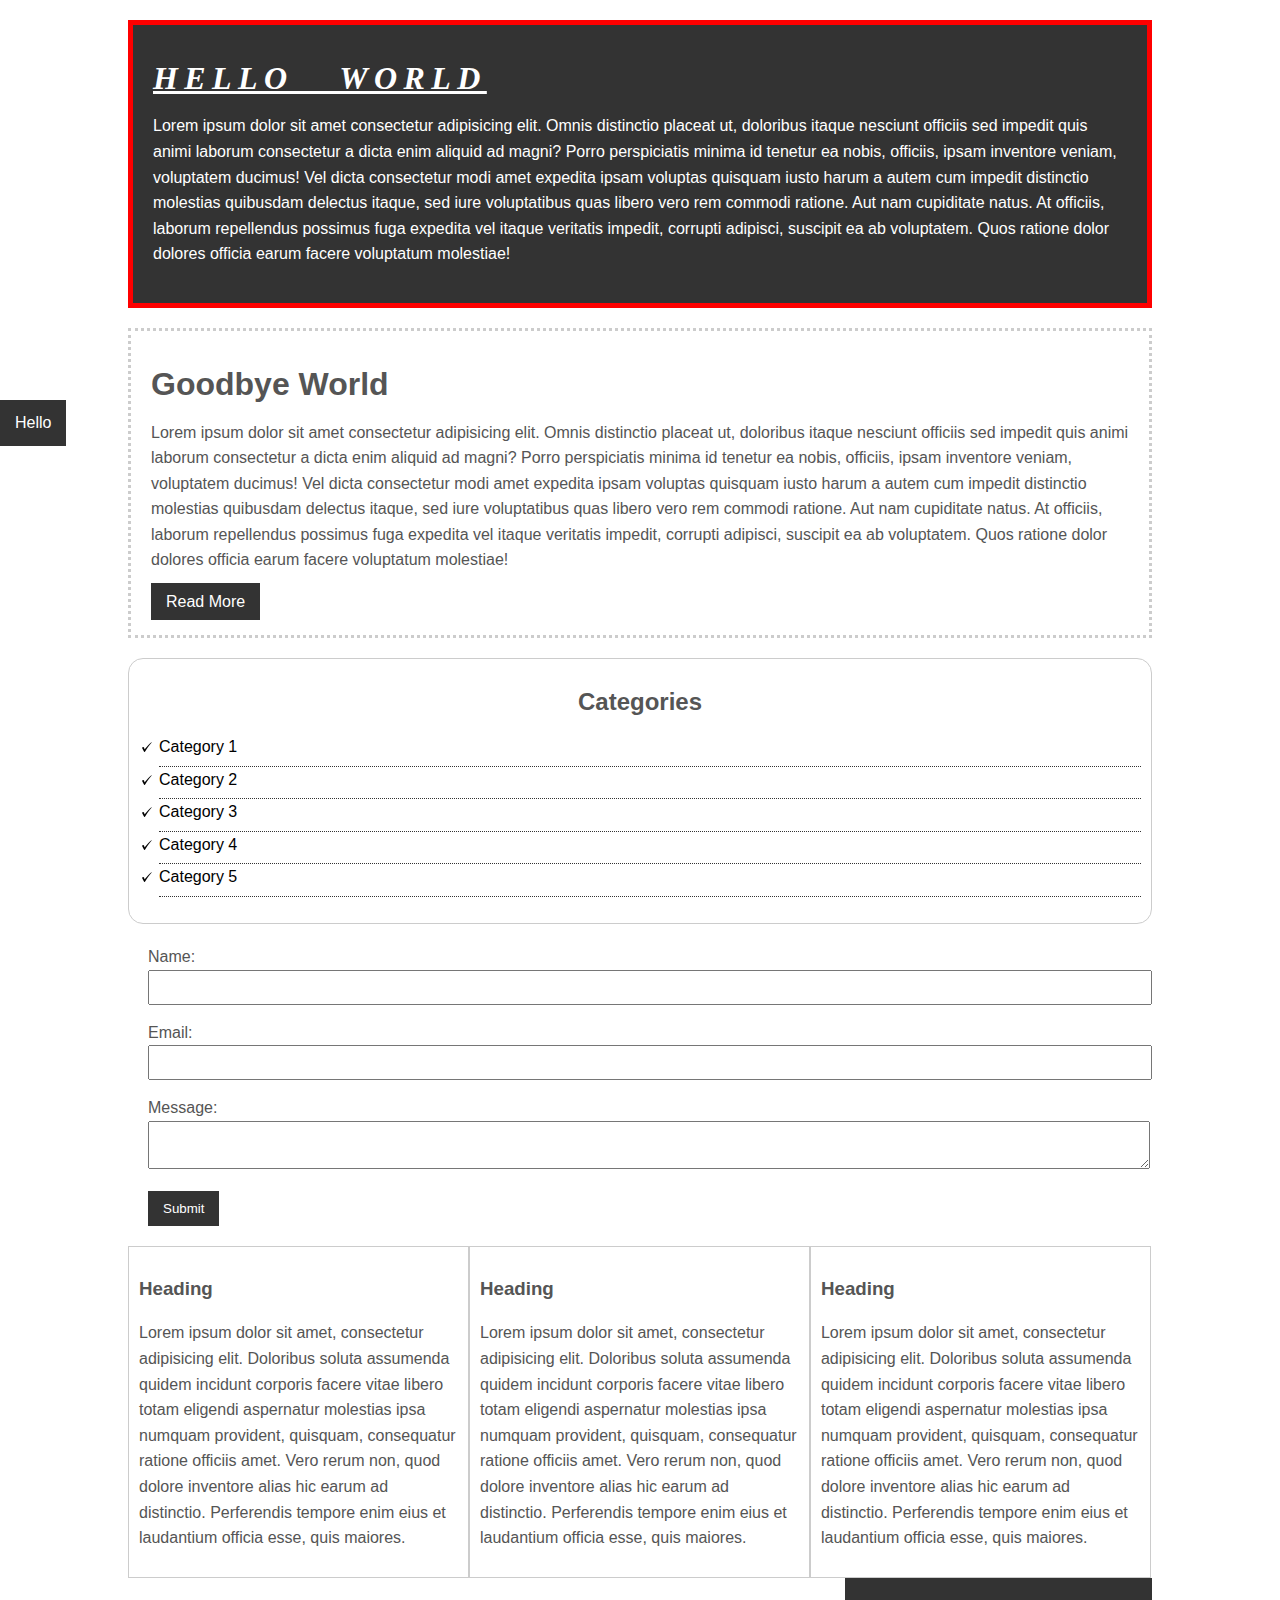
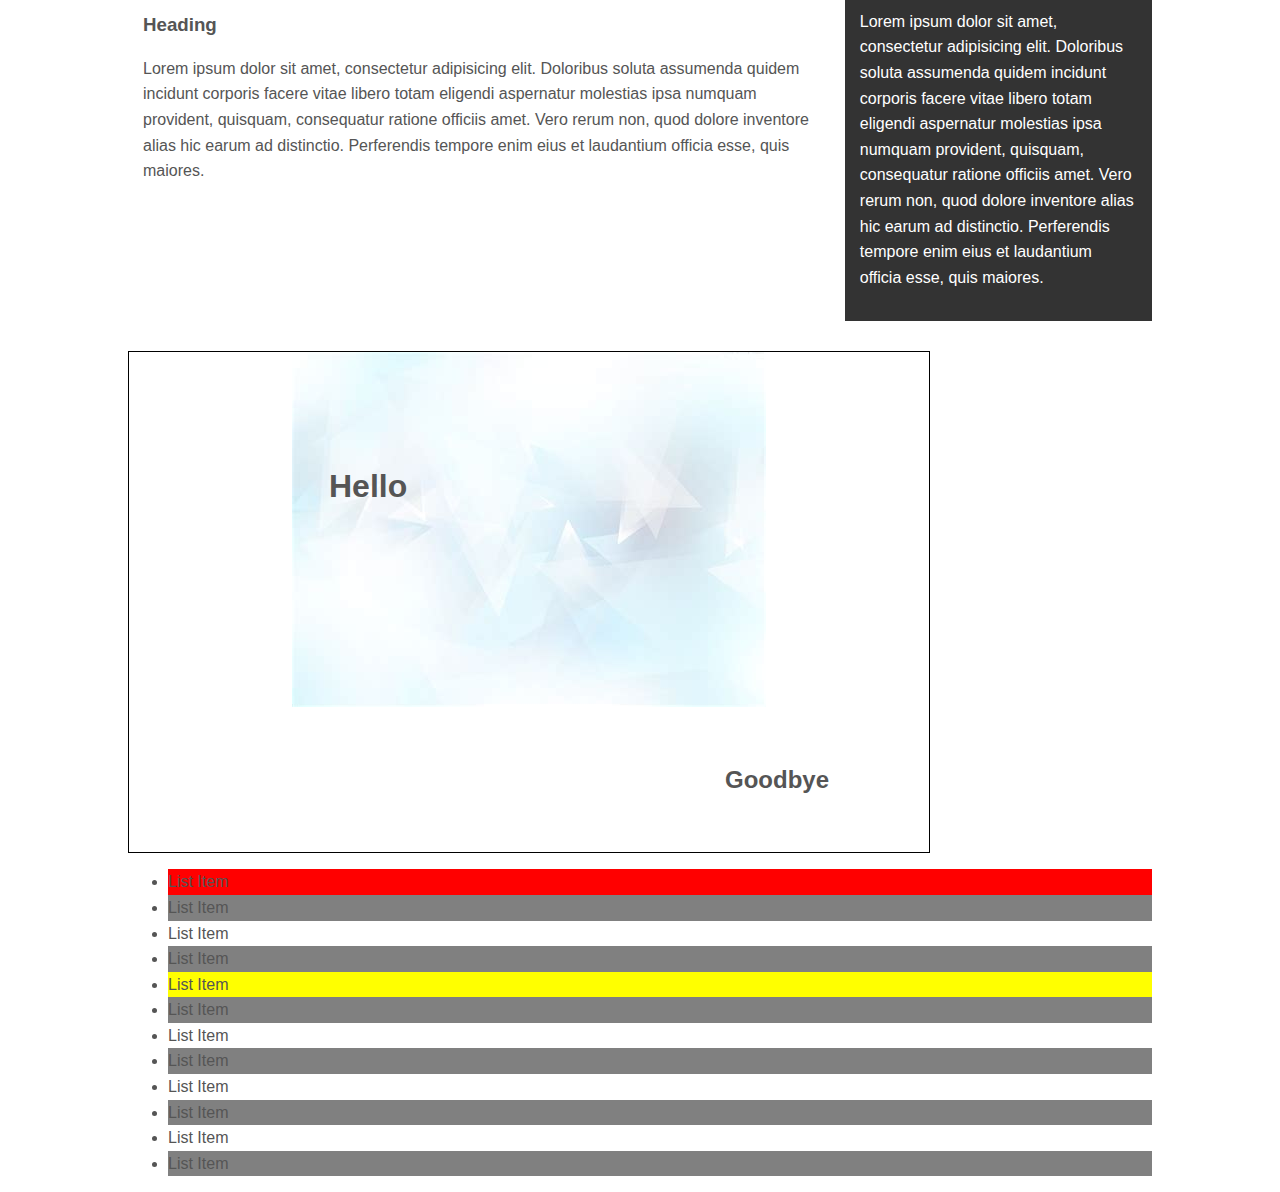
<file: css cheat sheet/index.html>
<!DOCTYPE html>
<html lang="en">
<head>
    <meta charset="UTF-8">
    <meta http-equiv="X-UA-Compatible" content="IE=edge">
    <meta name="viewport" content="width=device-width, initial-scale=1.0">
    <title>CSS Cheat Sheet</title>
    <link rel="stylesheet" type="text/css" href="css/style.css">
    </style>
</head>
<body>
    <div class="container">
        <div class="box-1">
            <h1>Hello World</h1>
            <p>
                Lorem ipsum dolor sit amet consectetur adipisicing elit. Omnis distinctio placeat ut, doloribus itaque nesciunt officiis sed impedit quis animi laborum consectetur a dicta enim aliquid ad magni? Porro perspiciatis minima id tenetur ea nobis, officiis, ipsam inventore veniam, voluptatem ducimus! Vel dicta consectetur modi amet expedita ipsam voluptas quisquam iusto harum a autem cum impedit distinctio molestias quibusdam delectus itaque, sed iure voluptatibus quas libero vero rem commodi ratione. Aut nam cupiditate natus. At officiis, laborum repellendus possimus fuga expedita vel itaque veritatis impedit, corrupti adipisci, suscipit ea ab voluptatem. Quos ratione dolor dolores officia earum facere voluptatum molestiae!
            </p>
        </div>  

        <div class="box-2">
            <h1>Goodbye World</h1>
            <p>
                Lorem ipsum dolor sit amet consectetur adipisicing elit. Omnis distinctio placeat ut, doloribus itaque nesciunt officiis sed impedit quis animi laborum consectetur a dicta enim aliquid ad magni? Porro perspiciatis minima id tenetur ea nobis, officiis, ipsam inventore veniam, voluptatem ducimus! Vel dicta consectetur modi amet expedita ipsam voluptas quisquam iusto harum a autem cum impedit distinctio molestias quibusdam delectus itaque, sed iure voluptatibus quas libero vero rem commodi ratione. Aut nam cupiditate natus. At officiis, laborum repellendus possimus fuga expedita vel itaque veritatis impedit, corrupti adipisci, suscipit ea ab voluptatem. Quos ratione dolor dolores officia earum facere voluptatum molestiae!
            </p>
            <a class="button" href="">Read More</a>
        </div> 
        
        <div class="categories">
            <h2>Categories</h2>
            <ul>
                <li><a href="#">Category 1</a></li>
                <li><a href="#">Category 2</a></li>
                <li><a href="#">Category 3</a></li>
                <li><a href="#">Category 4</a></li>
                <li><a href="test.html">Category 5</a></li>
            </ul>
        </div>

        <form class="my-form">
            <div class="form-group">
                <label>Name: </label>
                <input type="text" name="name">
            </div>
            <div class="form-group">
                <label>Email: </label>
                <input type="text" name="email">
            </div>
            <div class="form-group">
                <label>Message: </label>
                <textarea type="message" name="name"></textarea>
            </div>
            <input class="button" type="submit" value="Submit" name="">
        </form>

        <div class="block">
            <h3>Heading</h3>
            <p>
                Lorem ipsum dolor sit amet, consectetur adipisicing elit. Doloribus soluta assumenda quidem incidunt corporis facere vitae libero totam eligendi aspernatur molestias ipsa numquam provident, quisquam, consequatur ratione officiis amet. Vero rerum non, quod dolore inventore alias hic earum ad distinctio. Perferendis tempore enim eius et laudantium officia esse, quis maiores.
            </p>
        </div>
        <div class="block">
            <h3>Heading</h3>
            <p>
                Lorem ipsum dolor sit amet, consectetur adipisicing elit. Doloribus soluta assumenda quidem incidunt corporis facere vitae libero totam eligendi aspernatur molestias ipsa numquam provident, quisquam, consequatur ratione officiis amet. Vero rerum non, quod dolore inventore alias hic earum ad distinctio. Perferendis tempore enim eius et laudantium officia esse, quis maiores.
            </p>
        </div>
        <div class="block">
            <h3>Heading</h3>
            <p>
                Lorem ipsum dolor sit amet, consectetur adipisicing elit. Doloribus soluta assumenda quidem incidunt corporis facere vitae libero totam eligendi aspernatur molestias ipsa numquam provident, quisquam, consequatur ratione officiis amet. Vero rerum non, quod dolore inventore alias hic earum ad distinctio. Perferendis tempore enim eius et laudantium officia esse, quis maiores.
            </p>
        </div>

        <div class="clr"></div>

        <div id="main-block">
            <h3>Heading</h3>
            <p>
                Lorem ipsum dolor sit amet, consectetur adipisicing elit. Doloribus soluta assumenda quidem incidunt corporis facere vitae libero totam eligendi aspernatur molestias ipsa numquam provident, quisquam, consequatur ratione officiis amet. Vero rerum non, quod dolore inventore alias hic earum ad distinctio. Perferendis tempore enim eius et laudantium officia esse, quis maiores.
            </p>
        </div>

        <div id="side-bar">
            <p>
                Lorem ipsum dolor sit amet, consectetur adipisicing elit. Doloribus soluta assumenda quidem incidunt corporis facere vitae libero totam eligendi aspernatur molestias ipsa numquam provident, quisquam, consequatur ratione officiis amet. Vero rerum non, quod dolore inventore alias hic earum ad distinctio. Perferendis tempore enim eius et laudantium officia esse, quis maiores.
            </p>
        </div>
        
        <div class="clr"></div>
        
        <div class="p-box">
            <h1>Hello</h1>
            <h2>Goodbye</h2>
        </div>

        <ul class="my-list">
            <li>List Item</li>
            <li>List Item</li>
            <li>List Item</li>
            <li>List Item</li>
            <li>List Item</li>
            <li>List Item</li>
            <li>List Item</li>
            <li>List Item</li>
            <li>List Item</li>
            <li>List Item</li>
            <li>List Item</li>
            <li>List Item</li>
        </ul>
    </div><!-- ./container -->   

    <a class="fix-me button" href="">Hello</a>
</body>
</html>
</file>
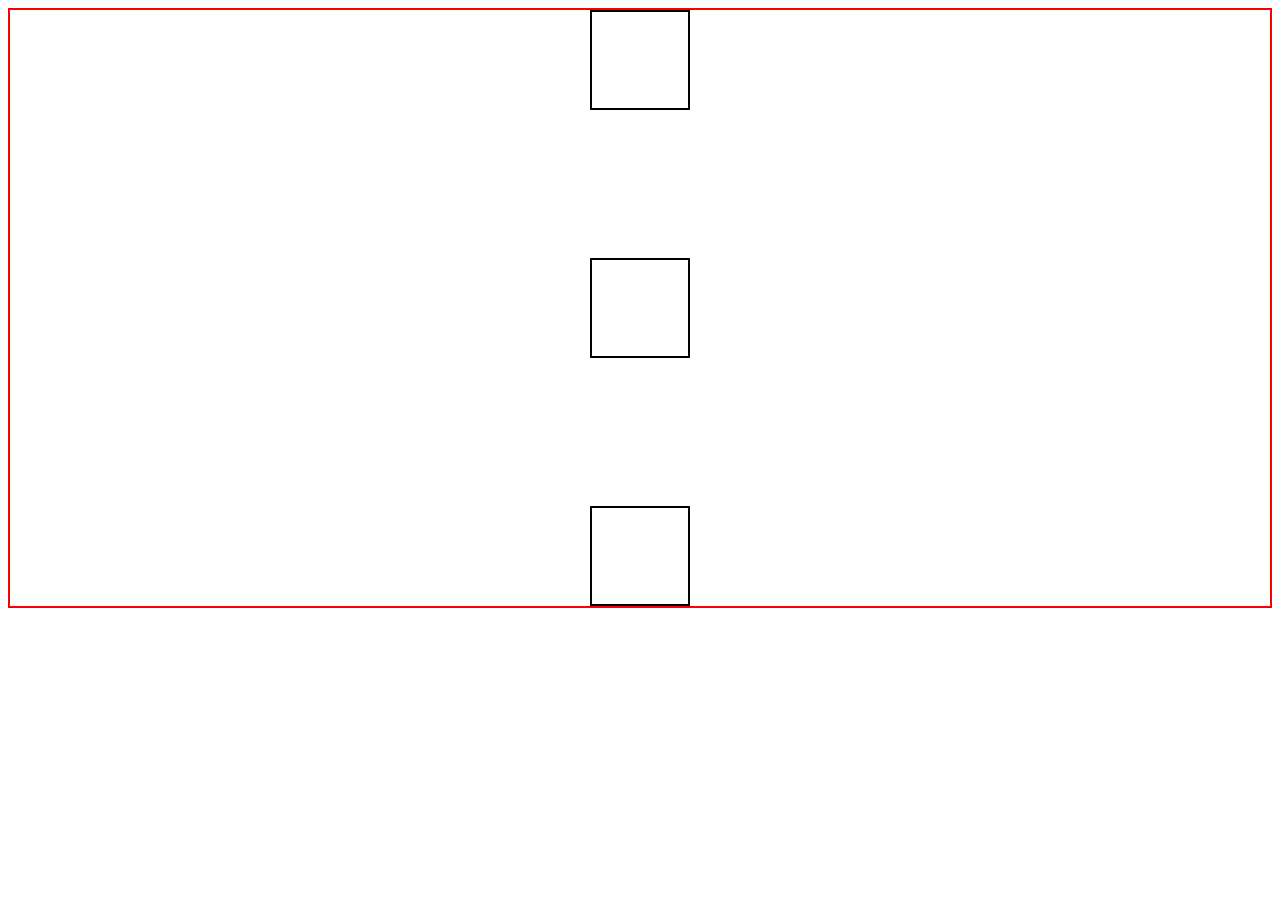
<file: FlexBox/index.html>
<!DOCTYPE html>
<html lang="en">
<head>
    <meta charset="UTF-8">
    <meta http-equiv="X-UA-Compatible" content="IE=edge">
    <meta name="viewport" content="width=device-width, initial-scale=1.0">
    <title>Document</title>
    <link rel="stylesheet" href="./style.css">
</head>
<body>
    <div class="container">
        <div class="box"></div>
        <div class="box"></div>
        <div class="box"></div>
    </div>
</body>
</html>
</file>
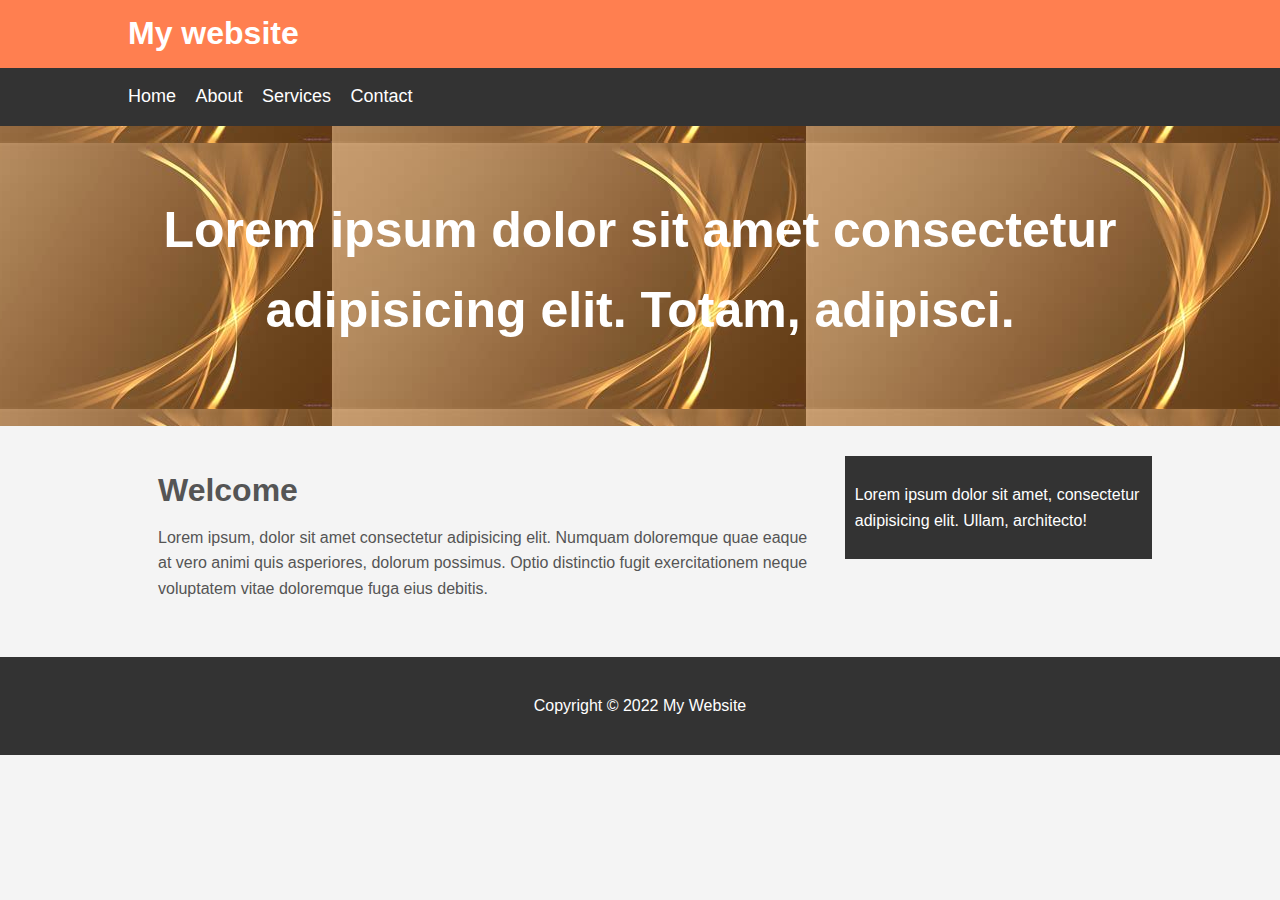
<file: mywebsite/index.html>
<!DOCTYPE html>
<html lang="en">
<head>
    <meta charset="UTF-8">
    <meta http-equiv="X-UA-Compatible" content="IE=edge">
    <meta name="viewport" content="width=device-width, initial-scale=1.0">
    <title>My Website</title>
    <link rel="stylesheet" type="text/css" href="css/style.css">
</head>
<body>
    <header id="main-header">
        <div class="container">
            <h1>My website</h1>
        </div>
    </header>

    <nav id="navbar">
        <div class="container">
            <ul>
                <li><a href="#">Home</a></li>
                <li><a href="#">About</a></li>
                <li><a href="#">Services</a></li>
                <li><a href="#">Contact</a></li>
            </ul>
        </div>
    </nav>

    <section id="showcase">
        <div class="container">
            <h1>Lorem ipsum dolor sit amet consectetur adipisicing elit. Totam, adipisci.</h1>
        </div>
    </section>

    <div class="container">
        <section id="main">
            <h1>Welcome</h1>
            <p>Lorem ipsum, dolor sit amet consectetur adipisicing elit. Numquam doloremque quae eaque at vero animi quis asperiores, dolorum possimus. Optio distinctio fugit exercitationem neque voluptatem vitae doloremque fuga eius debitis.</p>
        </section>
        <aside id="sidebar">
            <p>Lorem ipsum dolor sit amet, consectetur adipisicing elit. Ullam, architecto!</p>
        </aside>
    </div>

    <footer id="main-footer">
        <p>Copyright &copy; 2022 My Website</p>
    </footer>
</body>
</html>
</file>
<file: css cheat sheet/css/style.css>
/* to rest margin and padding
*{
    margin:0;
    padding:0;
}
*/

body{
    background: color#f4f4f4;
    color:#555555;

    font-family: Arial, Helvetica, sans-serif;
    font-size:16px;
    font-weight:normal;
    /* Same as above */
    font: normal 16px Arial, Helvetica, sans-serif;

    line-height:1.6em;
    margin:0;
}

a{
    text-decoration: none;
    color:#000;
}

a:hover{
    color:red;
}

a:active{
    color:green;
}

a:visited{
    color:none;
}

.container{
    width:80%;
    margin:auto;
}

.button{
    background-color: #333;
    color:#fff;
    padding:10px 15px;
    border:none;
}

.button:hover{
    background:red;
    color:white;
}

.clr{
    clear:both;
}

.box-1{
    background-color:#333333;
    color:#ffffff;

    border-right:5px red solid;
    border-left:5px red solid;
    border-top:5px red solid;
    border-bottom:5px red solid;
    border-width:3px;
    border-bottom-width:10px;
    border-top-style:dotted;

        /* same as line 24-27 */
        border: 5px red solid;

        padding-top:20px;
        padding-bottom:20px;
        padding-right:20px;
        padding-left:20px;

        /*same as above*/
        padding:20px;

        margin-top:20px;
        margin:20px 0;
}

.box-1 h1{
    font-family:Tahoma;
    font-weight:800;
    font-style:italic;
    text-decoration:underline;
    text-transform: uppercase;
    letter-spacing: 0.2em;
    word-spacing: 1em;
}

.box-2{
    border:3px dotted #ccc;
    padding: 20px;
    margin: 20px 0;
}

.categories{
    border:1px #ccc solid;
    padding:10px;
    border-radius:15px;
}

.categories h2{
    text-align:center;
}

.categories ul{
    padding:0;
    padding-left:20px;
    list-style:square;
    list-style:none;
}


.categories li{
    padding-bottom:6px;
    border-bottom:dotted 1px #333;
    list-style-image: url('../images/check.png');
}

.my-form{
    padding:20px;

}

.my-form .form-group{
    padding-bottom:15px;
}

.my-form label{
    display: block;
}

.my-form input[type="text"], .my-form textarea{
    padding:8px;
    width:100%;
}

.block{
    float:left;
    width:33.3%;
    border:1px solid #ccc;
    padding:10px;
    box-sizing:border-box;
}

#main-block{
    float:left;
    width:70%;
    padding: 15px;;
    box-sizing: border-box;
}

#side-bar{
    float:right;
    width:30%;
    background-color:#333;
    color:white;
    padding: 15px;;
    box-sizing: border-box;
}

.p-box{
    width:800px;
    height:500px;
    border:1px solid #000;
    margin-top:30px;
    position: relative;
    background-image:url("../images/bg.jpg");
    background-repeat:no-repeat;
    background-position:100px 200px;
    background-position:center top;
}

.p-box h1{
    position:absolute;
    top:100px;
    left:200px;
}

.p-box h2{
    position:absolute;
    bottom:40px;
    right:100px;
}

.fix-me{
    position:fixed;
    top:400px;
}

.my-list li:first-child{
    background:red;
}

.my-list li:last-child{
    background:blue;
}

.my-list li:nth-child(5){
    background:yellow;
}

.my-list li:nth-child(even){
    background:grey;
}
</file>
<file: FlexBox/style.css>
*{
    box-sizing: border-box;
}

.container{
    width: 100%;
    height: 600px;
    border: 2px  solid red;
    display: flex;
    flex-direction: column;
    align-items: center;
    justify-content: space-between;
}

.box{
    width: 100px;
    height: 100px;
    border: 2px solid black;
}
</file>
<file: mywebsite/css/style.css>
body{
    background-color:#f4f4f4;
    color:#555;
    font-family: Arial, Helvetica, sans-serif;
    font-size:16px;
    line-height:1.6em;
    margin:0;
}

.container{
    width:80%;
    margin: auto;
    overflow: hidden;
}

#main-header{
    background-color:coral;
    color: #fff;
}

#navbar{
     background-color:#333;
     color:#fff;
}

#navbar ul{
    padding:0;
    list-style:none;
}

#navbar li{
    display:inline;
}

#navbar a{
    color:#fff;
    text-decoration:none;
    font-size:18px;
    padding-right:15px;
}

#showcase{
    background-image:url(../images/showcase.jpg);
    background-position:center right;
    min-height:300px;
    margin-bottom:30px;
    text-align: center;
}

#showcase h1{
    color: #fff;
    font-size:50px;
    line-height:1.6em;
    padding-top:30px;
}

#main{
    float:left;
    width:70%;
    padding:0 30px;
    box-sizing: border-box;
}

#sidebar{
    float:right;
    width:30%;
    background: #333;
    color: #fff;
    padding:10px;
    box-sizing: border-box;
}

#main-footer{
    background: #333;
    color: #fff;
    text-align: center;
    padding: 20px;
    margin-top: 40px;
}

@media(max-width:600px){
    #main{
        width:100%;
        float:none;
    }

    #sidebar{
        width:100%;
        float:none;
    }
}
</file>
